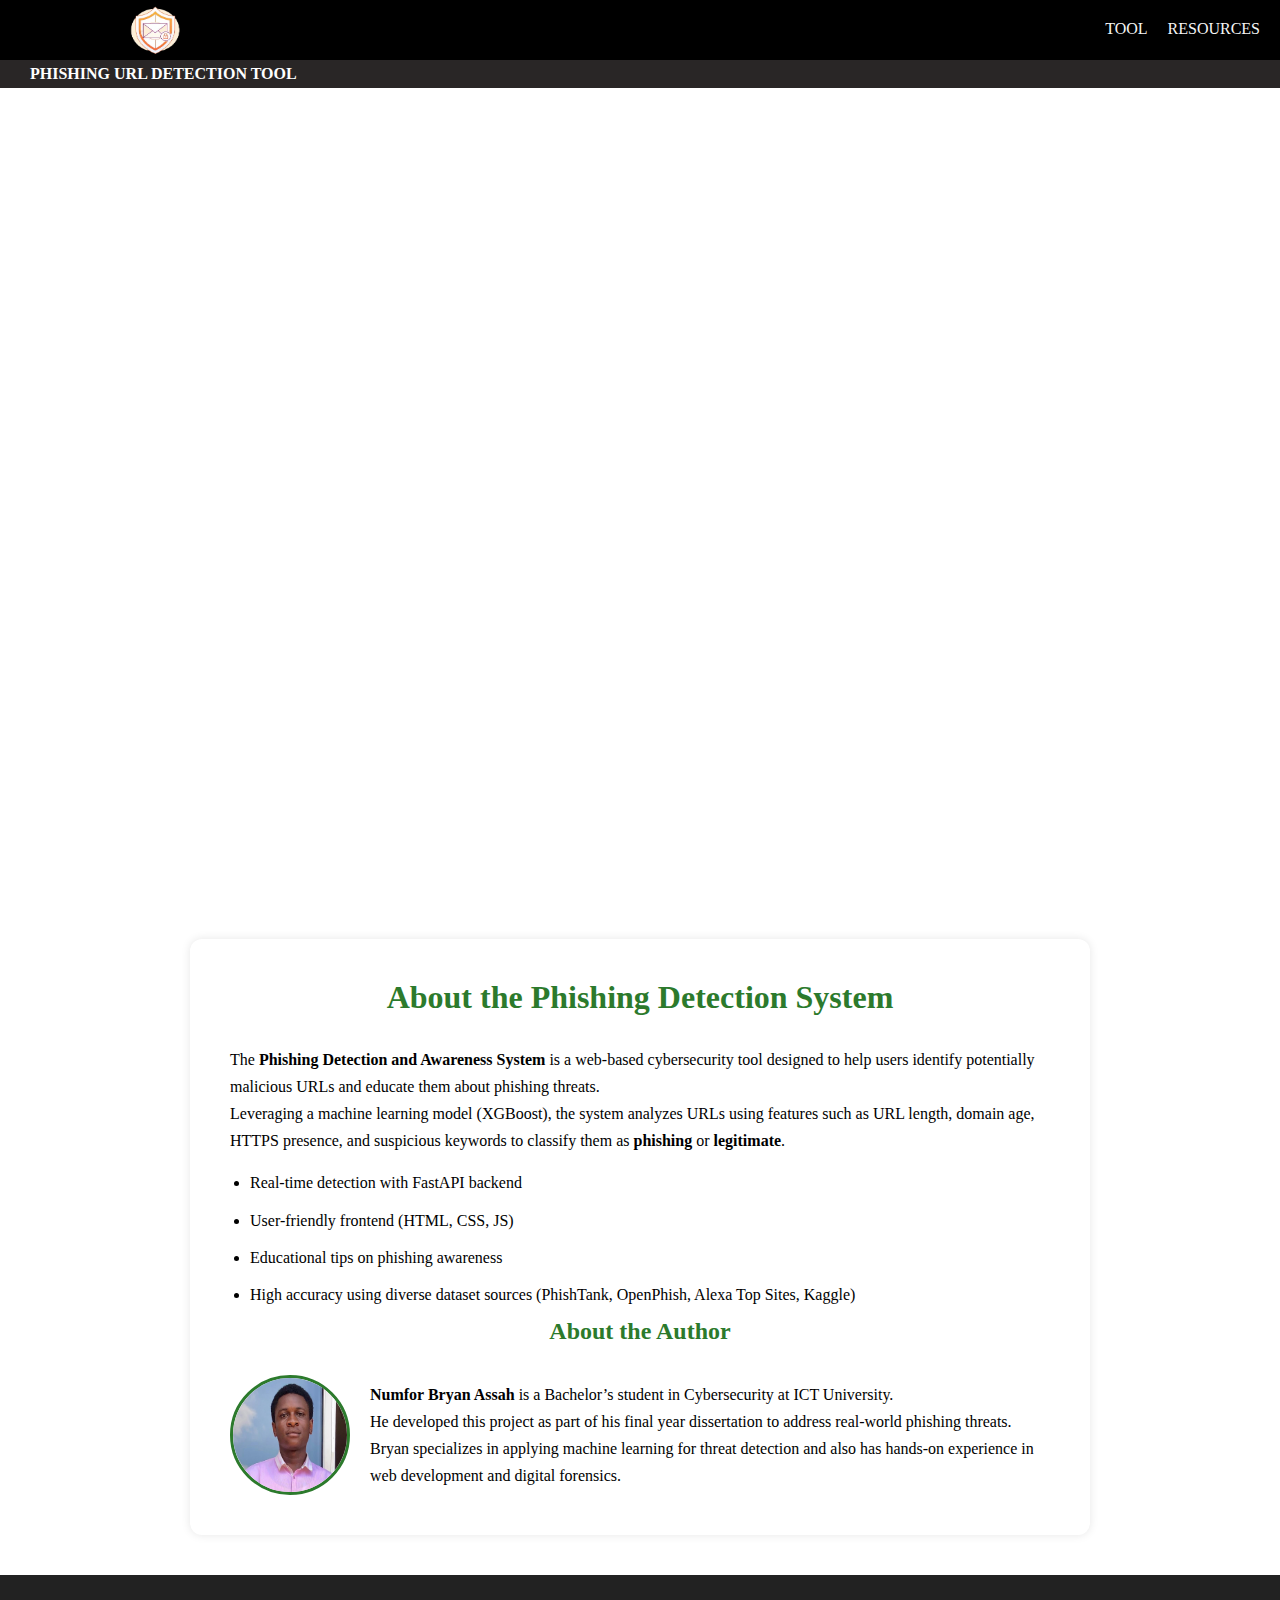
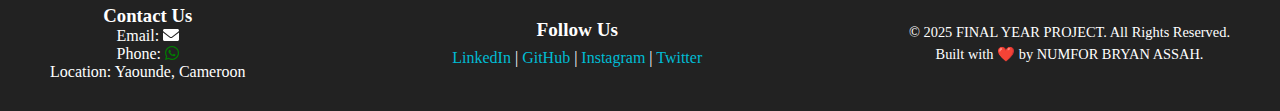
<file: templates/index.html>
<!DOCTYPE html>
<html lang="en">
<head>
    <meta charset="UTF-8">
    <meta name="viewport" content="width=device-width, initial-scale=1.0">
    <title>Phishing detection</title>
    <link rel="stylesheet" href="../static/style.css">
</head>
<body>
    <div id="container">
        <nav>
            <img class="flip-image" src="../static/logo.png" >
            <ul>
                <li><a href="index.html">TOOL</a></li>
                <li><a href="about.html">RESOURCES</a></li>
            </ul>
        </nav>
        <header>
            <p>PHISHING URL DETECTION TOOL</p>
        </header>
        <main>
            <div class="site-info"id="phishingForm">
                <p class="intro">Check, is it safe to visit</p>
                <input type="text" id="urlInput" placeholder="INPUT URL" required>
                <div class=execute-bts>
                    <button onclick="submitForm()" type="submit" class="scan-bts" id="scanBtn">Scan</button>
                        <div id="loader" style="display: none;">
                            <p>Scanning URL... Please wait.</p>
                            <img src="../static/Spinner.gif" alt="Loading..." width="50">
                        </div>
                    <button type="reset" class="scan-bts">Reset</button>
                </div>
            </div>
            <div class="data-img">
                <img src="../static/rmbg1.png" width="700px">
            </div>
            <div class="about-container">
        <h1>About the Phishing Detection System</h1>
        <div class="section">
            <p>
                The <strong>Phishing Detection and Awareness System</strong> is a web-based cybersecurity tool designed to help users identify potentially malicious URLs and educate them about phishing threats.
            </p>
            <p>
                Leveraging a machine learning model (XGBoost), the system analyzes URLs using features such as URL length, domain age, HTTPS presence, and suspicious keywords to classify them as <strong>phishing</strong> or <strong>legitimate</strong>.
            </p>
            <ul>
                <li>Real-time detection with FastAPI backend</li>
                <li>User-friendly frontend (HTML, CSS, JS)</li>
                <li>Educational tips on phishing awareness</li>
                <li>High accuracy using diverse dataset sources (PhishTank, OpenPhish, Alexa Top Sites, Kaggle)</li>
            </ul>
        </div>

        <h2>About the Author</h2>
        <div class="section author">
            <img src="../static/pic2.JPG" alt="Author" class="author-img">
            <div class="author-info">
                <p><strong>Numfor Bryan Assah</strong> is a Bachelor’s student in Cybersecurity at ICT University.</p>
                <p>He developed this project as part of his final year dissertation to address real-world phishing threats. Bryan specializes in applying machine learning for threat detection and also has hands-on experience in web development and digital forensics.</p>
            </div>
        </div>
    </div>
        </main>
    </div>
    <footer>
        <div class="footer-container">
            <div class="footer-contact">
                <h3>Contact Us </h3>
                <p>Email: <a href="bryannumfor@gmail.com"><i class="fa-solid fa-envelope" style="color: white"></i></a></p>
                <p>Phone: <a href=https://wa.link/qaur5b><i class="fa-brands fa-whatsapp" style="color: green;"></i></a></p>
                <p>Location: Yaounde, Cameroon</p>
            </div>
            <div class="footer-social">
                <h3>Follow Us</h3>
                <a href="https://linkedin.com/in/numfor-bryan" target="_blank" aria-label="LinkedIn">LinkedIn</a> | 
                <a href="https://github.com/NumforBryan33232" target="_blank" aria-label="GitHub">GitHub</a> | 
                <a href="https://instagram.com/ruffy_bryan" target="_blank" aria-label="Instagram">Instagram</a> | 
                <a href="https://twitter.com/RuffyDayo" target="_blank" aria-label="Twitter">Twitter</a>
            </div>
            <div class="footer-credits">
                <p>&copy; 2025 FINAL YEAR PROJECT. All Rights Reserved.</p>
                <p>Built with ❤️ by NUMFOR BRYAN ASSAH.</p>
            </div>
        </div>
    </footer>
    <script src="../static/script.js"></script>
    <script src="../static/JS/all.js"></script>
</body>
</html>
</file>
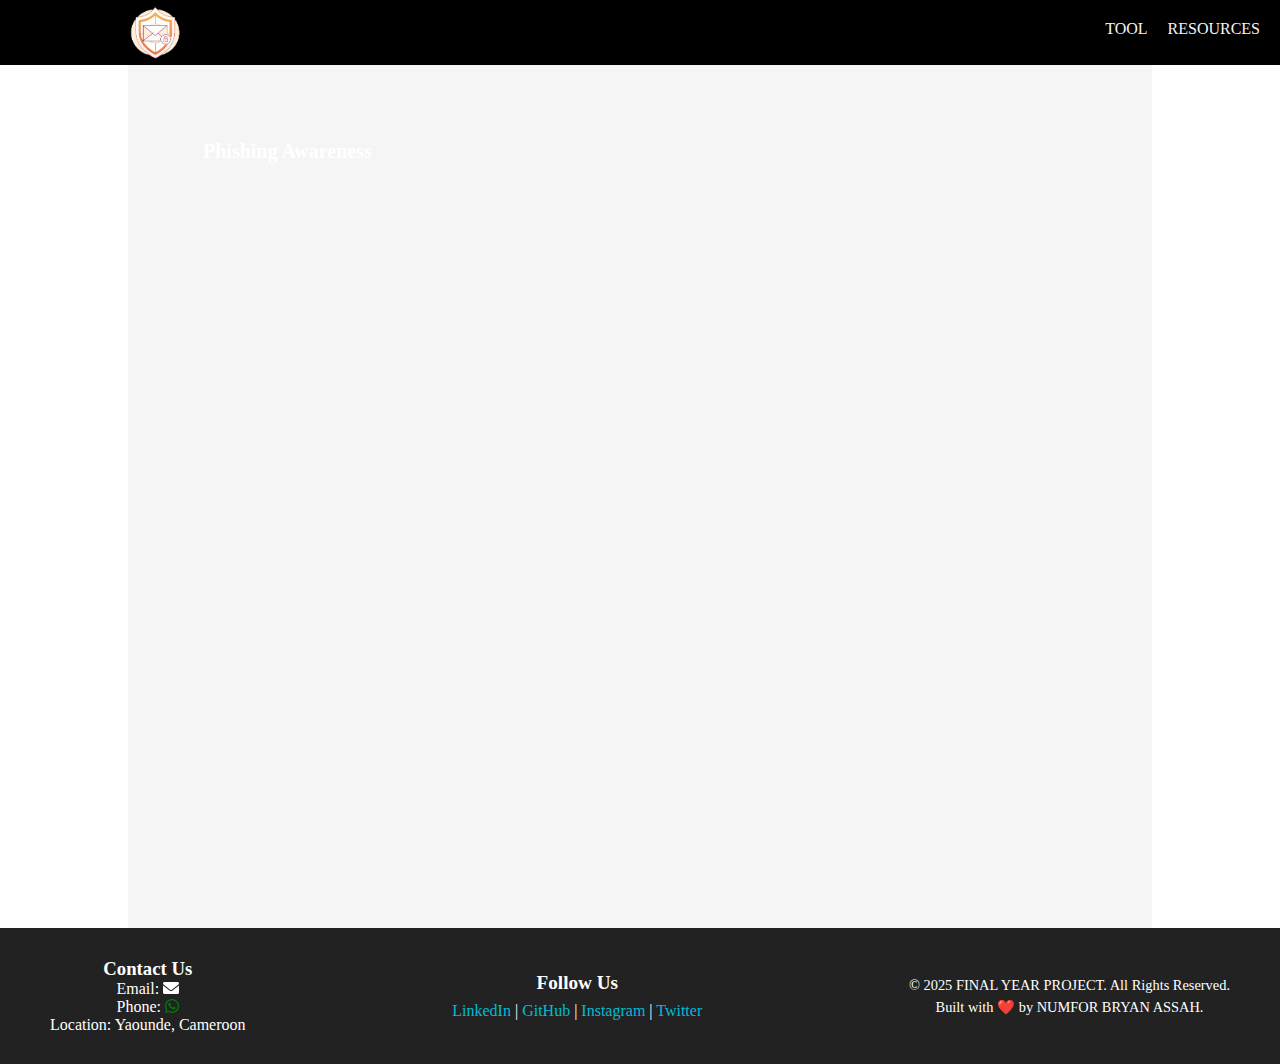
<file: templates/about.html>
<!DOCTYPE html>
<html lang="en">
<head>
    <meta charset="UTF-8">
    <meta name="viewport" content="width=device-width, initial-scale=1.0">
    <title>Phishing Resources</title>
    <style>
        *{
            margin: 0;
            padding: 0;
            box-sizing: border-box;
        }
        #container nav {
            color: white;
            background-color: black;
            cursor: pointer;
            position: sticky;
            top: 0;
            z-index: 2;
            display: flex;
            justify-content: space-between;
    
        }
        #container header {
            padding: 5px 30px;
            color: white;
            background-color: rgb(41, 38, 38);
            font-weight: bolder;
            cursor: pointer;
        }
        #container header:hover{
            color: black;
            background-color: rgba(245, 245, 245, 0.822);
        }
        #container nav .flip-image {
            width: 110px;
            height: 65px;
            margin-left: 100px;
            animation: flipPause 20s ease-in-out infinite;
            transform-origin: center;
        }
        @keyframes flipPause {
            0%   { transform: rotateY(0deg); }
            10%  { transform: rotateY(180deg); }
            60%  { transform: rotateY(180deg); } 
            70% { transform: rotateY(0deg); }   
            100% { transform: rotateY(0deg); }  
        }
        
        #container nav ul {
            list-style: none;
            display: flex;
            justify-content: right;
            gap: 20px;
            margin-top: 20px;
            margin-right: 20px;
        }
        
        #container nav ul li a {
            color: whitesmoke;
            text-decoration: none;
            text-decoration-thickness: 2px;
        }

        #container main .center-about {
            display: flex;
            justify-content: center;
        }
        summary {
            background-color: #3498db;
            color: white;
            padding: 15px 20px;
            font-size: 16px;
            border: none;
            cursor: pointer;
            border-radius: 5px;
            opacity: 0;
            transform: translateY(-50px);
            animation: scaleIn 1s ease-out both;
            z-index: 1;
            margin-top: 20px;
        }
        summary:hover {
            background-color: #2b81bb;
        }
        @keyframes colorChange {
            0% { background-color: #0073e6; }
            25% { background-color: #8f4737; }
            50% { background-color: #923cac; }
            75% { background-color: #86276f; }
            100% { background-color: #0073e6; }
        }
        #container main .center-about .about-phishing .abt-heading {
            padding: 15px;
            color: white;
            font-size: 20px;
            font-weight: bold;
            text-align: center;
            border-radius: 50px;
            animation: colorChange 5s infinite alternate;
            display: inline-block;
            margin-bottom: 10px;
        }

        @keyframes scaleIn {
            from {
                opacity: 0;
                transform: scale(0.5);
            }
            to {
                opacity: 1;
                transform: scale(1);
            }
        }
        
        #container main .center-about .about-phishing {
            width: 80%;
            background-color: whitesmoke;
            padding: 60px;
            overflow: scroll;

        }
        #container main .center-about .about-phishing h3 {
            margin-top: 12px;
            line-height: 2;
            letter-spacing: 0.5px;
            word-spacing: 1px;
        }
        #container main .center-about .about-phishing p {
                text-align: justify;
                line-height: 1.6;
                letter-spacing: 0.5px;
                word-spacing: 1px;
                text-indent: 20px;
                white-space: normal;
                font-size: 18px;
            }

            table {
                width: 80%;
                margin: 20px auto;
                border-collapse: collapse;
                font-size: 18px;
                background: white;
                box-shadow: 0px 4px 6px rgba(0, 0, 0, 0.1);
                border-radius: 10px;
                overflow: scroll;
            }
            th, td {
                padding: 12px;
                border: 1px solid #ddd;
                text-align: left;
            }
            th {
                background-color: #0073e6;
                color: white;
                text-transform: uppercase;
            }
            tr:nth-child(even) {
                background-color: #f2f2f2;
            }
            
            footer {
                background-color: #222;
                color: #fff;
                padding: 20px 40px;
                text-align: center;
                width: 100%;
            }
            
            footer .footer-container {
                display: flex;
                flex-wrap: wrap;
                justify-content: space-between;
                align-items: center;
            }
            
            footer .footer-container .footer-contact,
            footer .footer-container .footer-social,
            footer .footer-container .footer-credits {
                margin: 10px;
            }
            
            footer .footer-container.footer-contact h3,
            footer .footer-container .footer-social h3 {
                font-size: 1.2em;
                margin-bottom: 8px;
            }
            
            footer .footer-container .footer-contact a,
            footer .footer-container .footer-social a {
                color: #00bcd4;
                text-decoration: none;
            }
            
            footer .footer-container.footer-contact a:hover,
            footer .footer-container .footer-social a:hover {
                text-decoration: underline;
            }
            
            footer .footer-container .footer-credits p {
                margin: 5px 0;
                font-size: 0.9em;
            }
        @media (max-width:950px) {
            #container main .center-about .about-phishing {
                padding: 20px;
                width: 90%;
            }
            #container main .center-about .about-phishing h3 {
                margin-top: 7px;
                line-height: 2;
                letter-spacing: 0.3px;
                word-spacing: 0.5px;
            }
            #container main .center-about .about-phishing p {
                    text-align: justify;
                    line-height: 1.2;
                    letter-spacing: 0.2px;
                    word-spacing: 0.3px;
                    text-indent: 1px;
                    white-space: normal;
                    font-size: 17px;
            }
            table {
                margin: 0px;
                font-size: 15px; 
            th, td {
                padding: 3px;
            }
            footer {
                position: relative;
            }

        }
    }
    </style>
</head>
<body>
    <div id="container">
        <nav>
            <img class="flip-image" src="../static/logo.png" >
            <ul>
                <li><a href="index.html">TOOL</a></li>
                <li><a href="about.html">RESOURCES</a></li>
            </ul>
        </nav>
        <main>
            <div class="center-about">
                <div class="about-phishing">
                    <span class="abt-heading">Phishing Awareness</span>
                    <details>
                        <summary>What is Phishing</summary>
                        <div class="dropdown-content">
                            <p><b>Phishing</b> is a type of social engineering scam in which attackers manipulate individuals into disclosing sensitive information or downloading malicious software, </p>
                            <p>such as viruses, worms, adware, or ransomware.</p>
                            <p>These attacks have grown more advanced over time, often closely replicating the targeted website.</p>
                            <p>This enables attackers to monitor the victim's activity as they interact with the site, including bypassing security measures alongside the victim.</p>
                            <p>The term "phishing" was first documented in 1995 within the cracking toolkit AOHell, though it may have appeared earlier in the hacker magazine 2600.</p>
                            <p>The name, derived from "fishing," symbolizes the use of bait to "fish" for sensitive information. </p>
                            <p>Efforts to prevent or mitigate phishing attacks include legislation, user education, public awareness campaigns, and implementing technical security measures.</p>
                            <p>Awareness of phishing has become increasingly critical in both personal and professional contexts.</p>
                            <p>Phishing incidents among businesses grew from 72% in 2017 to 86% in 2020 and further surged to 94% by 2023.</p>
                            <p>Here are some common types of phishing attacks, along with explanations and examples:</p>
                        </div>
                    </details>
                    <details>
                        <summary>Different types of phishing</summary>
                        <div class="dropdown-content">
                            <h3>Email Phishing</h3> 
                            <p><b>Explanation:</b>Attackers send fraudulent emails that appear to come from a trusted source, tricking</p>
                            <p>recipients into sharing sensitive information or clicking malicious links.</p> 
                            <p><b>Example:</b>An email that looks like it's from a bank, urging the recipient to "confirm your account details" </p>
                            <p>by clicking on a fake link and entering credentials on a counterfeit login page.</p>
                            <h3>Spear Phishing</h3> 
                            <p><b>Explanation:</b>A targeted form of phishing where attackers customize messages based on specific information about the victim (e.g., job role, organization).</p>  
                            <p><b>Example:</b> A scam email sent to a company's finance manager, pretending to be the CEO, requesting an urgent wire transfer to a "partner account."</p>
                            <h3>Whaling (CEO Fraud)</h3> 
                            <p><b>Explanation:</b>A specialized type of spear phishing targeting high-profile individuals such as executives or senior management</p>
                            <p><b>Example:</b>An attacker impersonates a company's CEO via email, requesting sensitive data from the HR department, such as employee tax records.</p>
                            <h3>Smishing (SMS Phishing)</h3> 
                            <p><b>Explanation:</b>Phishing attacks conducted through text messages, designed to lure victims into clicking malicious links or sharing personal information.</p>  
                            <p><b>Example:</b>A text claiming to be from a delivery service, asking the recipient to click a link to "reschedule" a package delivery, leading to a fake website.</p>
                            <h3>Vishing (Voice Phishing)</h3>
                            <p><b>Explanation:</b>Phishing attacks carried out over phone calls, where attackers impersonate legitimate organizations to extract confidential details.</p> 
                            <p><b>Example:</b>A scammer claiming to be from tech support, warning the victim of a "security breach" and convincing them to provide remote access to their computer.</p>
                            <h3>Pharming</h3> 
                            <p><b>Explanation:</b>Instead of directly contacting victims, attackers manipulate DNS settings to redirect users from legitimate websites to fraudulent ones.</p> 
                            <p><b>Example:</b>When a user tries to access their bank’s website, they are redirected to a fake site that looks identical, where they enter their login credentials.</p>
                            <h3>Clone Phishing</h3> 
                            <p><b>Explanation:</b>An attacker copies a legitimate email (e.g., a newsletter or confirmation email) and modifies it to include malicious links or attachments.</p> 
                            <p><b>Example:</b>A fake version of a flight confirmation email that includes a link to "check-in," leading to a malicious site.</p>
                            <h3>Man-in-the-Middle Phishing</h3>
                            <p><b>Explanation:</b>Attackers intercept communications between a user and a legitimate service, gaining unauthorized access to information.</p> 
                            <p><b>Example:</b>An attacker sets up a rogue Wi-Fi hotspot labeled "Free Wi-Fi," allowing them to monitor user traffic and steal login credentials when users log in to accounts.</p>
                            <h3>Pop-Up Phishing</h3> 
                            <p><b>Explanation:</b>Phishing messages presented through pop-ups while a user is browsing, asking them to enter sensitive details or download harmful software. </p>
                            <p><b>Example:</b>A pop-up claiming, "Your computer is infected! Click here to download antivirus software," which installs malware instead.</p>
                            <h3>Social Media Phishing</h3> 
                            <p><b>Explanation:</b>Attackers use fake profiles, direct messages, or posts on social media to lure victims into revealing personal details or clicking on malicious links.</p>  
                            <p><b>Example:</b>A scammer posing as a friend sends a message on social media, asking, "Can you check out this photo I found of you?" and provides a malicious link.</p>
                        </div>
                    </details>
                    <details>
                        <summary>Methods to avoid Phishing</summary>
                        <div class="dropdown-content">
                            <p>To protect yourself and your organization from phishing attacks, implement the following solutions:</p>
                            <h3>Increase Awareness and Education</h3>  
                            <p><b>Solution:</b> Regularly train employees and individuals to recognize phishing attempts and suspicious behaviors. </p> 
                            <p><b>How:</b> 
                            <p>Conduct workshops, webinars, or online courses on identifying phishing emails, texts, or calls. </p>
                            <p>Use simulated phishing attacks to test and strengthen users' awareness.</p>
                            <h3>Use Multi-Factor Authentication (MFA)</h3>
                            <p><b>Solution:</b>Require multiple forms of verification, such as passwords and one-time codes.</p>  
                            <p><b>Why:</b>MFA makes it harder for attackers to access accounts even if they obtain login credentials.</p> 
                            <p><b>Example:</b>Using SMS codes, authentication apps, or biometric verification along with passwords.</p>
                            <h3>Enable Email Security Filters</h3>  
                            <p><b>Solution:</b>Employ advanced email filtering to block phishing emails.</p> 
                            <p><b>How:</b></p>  
                            <p>Use spam filters and email protection tools to detect and quarantine suspicious messages. </p>
                            <p>Implement Domain-based Message Authentication, Reporting, and Conformance (DMARC) to prevent spoofing.</p>
                            <h3>Verify Before Trusting Links or Attachments</h3> 
                            <p><b>Solution:</b>b>Encourage skepticism toward unsolicited emails, links, or attachments.</b></p>
                            <p><b>How:</b></p>  
                            <p>Hover over links to check the URL before clicking.</p>  
                            <p>Avoid downloading attachments from unknown or unverified senders.</p>
                            <h3>Check URLs Carefully</h3> 
                            <p><b>Solution:</b>Be cautious of URLs that mimic legitimate websites.</p>  
                            <p><b>How:</b></p>  
                            <p>Look for HTTPS and ensure the website address is spelled correctly. </p> 
                            <p>Use website reputation checkers or tools to verify legitimacy.</p>
                            <h3>Avoid Sharing Sensitive Information Unnecessarily</h3>
                            <p><b>Solution:</b>Never provide personal or financial information through email, text, or phone unless certain of legitimacy. </p> 
                            <p><b>How:</b></p> 
                            <p>Confirm requests directly with the organization through verified channels, such as their official phone number.</p>
                            <h3> Keep Systems and Software Updated</h3> 
                            <p><b>Solution:</b>Regularly update operating systems, applications, and security software.</p>  
                            <p><b>Why:</b>Patches fix vulnerabilities that attackers may exploit for phishing.  </p>
                            <p><b>How:</b></p> Enable automatic updates to ensure the latest security patches are installed.</p>
                            <h3>Deploy Anti-Phishing Tools</h3> 
                            <p><b>Solution:</b>Utilize tools and extensions to block phishing websites and scams. </p> 
                            <p><b>How:</b></p>  
                            <p>Install browser extensions that identify and warn against phishing sites. </p> 
                            <p>Use network monitoring tools to identify unusual activity.</p>
                            <h3>Secure Networks</h3>
                            <p><b>Solution:</b>Use secure, trusted networks for online activities.</p>  
                            <p><b>How:</b></p>  
                            <p>Avoid public Wi-Fi networks for sensitive transactions or use a Virtual Private Network (VPN). </p> 
                            <p>Secure home or office networks with strong passwords and encryption protocols like WPA3.</p>
                            <h3>Develop a Cybersecurity Response Plan</h3> 
                            <p><b>Solution:</b>Prepare a strategy for handling phishing attacks promptly.</p>  
                            <p><b>How:</b></p>  
                            <p>Report phishing emails to the IT or cybersecurity team.  </p>
                            <p>Ensure backups of important data to reduce the impact of ransomware or data breaches. </p> 
                            <p>Have an incident response team in place to address threats immediately.</p>
                            <p>By consistently applying these solutions, individuals and organizations can significantly reduce their vulnerability to phishing attacks.</p>
                        </div>
                    </details>
                    <details>
                        <summary>Advanced Tips for Avoiding Phishing</summary>
                        <div class="dropdown-content">
                            <h3>Use a Password Manager</h3>
                            <p>Password managers generate strong, unique passwords for each site.</p>
                            <p>They prevent attackers from stealing passwords through phishing sites.</p>
                            <h3>Enable DNS Filtering</h3>
                            <p>DNS filtering blocks access to malicious websites before you even click on them.</p>
                            <p>Many enterprise security systems use DNS filtering to prevent phishing.</p>
                            <h3>Be Aware of Deepfake Phishing</h3>
                            <p>Attackers are now using AI-generated voice & video deepfakes to impersonate CEOs, relatives, and even customer support agents.</p>
                            <p>Always verify video calls, phone calls, and voice messages before sharing sensitive information.</p>
                            <h3>Regularly Update Your Software</h3>
                            <p>Phishing attacks often exploit outdated software vulnerabilities.</p>
                            <p>Keep your browser, operating system, and antivirus software updated.</p>
                        </div>
                    </details>
                    <details>
                        <summary>How to Identify a Phishing Attack</summary>
                        <div class="dropdown-content">
                            <h3>🔍 Signs of Phishing Emails & Messages</h3>
                            <p>✔ Generic Greetings: “Dear Customer” instead of your real name.</p>
                            <p>✔ Urgent Language: “Act now or your account will be suspended!”</p>
                            <p>✔ Suspicious Links: Hover over links to check their real destination.</p>
                            <p>✔ Attachments: Unusual attachments may contain malware.</p>
                            <p>✔ Poor Grammar & Spelling: Legitimate companies use proper language.</p>
                            <p>✔ Fake Email Addresses: The sender's email may look similar but has slight changes (e.g., support@bank-secure.com instead of support@bank.com).</p>
                        </div>
                    </details>
                    <details>
                        <summary>What to Do If You Get Phished</summary>
                        <div class="dropdown-content">
                            <p>🔹 Change your passwords immediately.</p>
                            <p>🔹 Report the phishing attempt to your IT team or service provider.</p>
                            <p>🔹 Scan your device for malware.</p>
                            <p>🔹 If money was stolen, contact your bank or financial institution.</p>
                        </div>
                    </details>
                    <details>
                        <summary>Real-World Examples of Phishing Attacks</summary>
                        <div class="dropdown-content">
                            <h3>The $100 Million Google & Facebook Scam (2013–2015)</h3>
                            <p>Attackers impersonated a hardware supplier and sent fake invoices to Google and Facebook.</p>
                            <p>The companies unknowingly wired over $100 million to the scammers.</p>
                            <p><b>Lesson:</b> Always verify invoices and emails before sending payments.</p>
                            <h3>Twitter Bitcoin Scam (2020)</h3>
                            <p>Hackers hijacked verified Twitter accounts, including Elon Musk, Bill Gates, and Apple.</p>
                            <p>They tweeted a fake Bitcoin giveaway, tricking people into sending money.</p>
                            <p><b>Lesson:</b> Never trust online giveaways that ask for payment upfront.</p>
                            <h3>The UK National Health Service (NHS) Phishing Attack (2017)</h3>
                            <p>Attackers used a fake NHS email to spread ransomware.</p>
                            <p>Thousands of hospitals and patient records were compromised.</p>
                            <p><b>Lesson:</b> Always verify emails before downloading attachments.</p>
                        </div>
                    </details>
                    <details>
                        <summary>How to Report Phishing Attacks</summary>
                        <div class="dropdown-content">
                            <p>If you encounter phishing attempts, report them to:</p>
                            <p><b>Google:</b> Report phishing websites at Google Safe Browsing.</p>
                            <p><b>Microsoft:</b> Forward phishing emails to phish@office365.microsoft.com.</p>
                            <p><b>Anti-Phishing Working Group (APWG):</b> Report phishing emails to reportphishing@apwg.org.</p>
                            <p><b>Your Bank:</b> Contact customer support if you receive fake banking emails.</p>
                        </div>
                    </details>
                    <details>
                        <summary>The Role of Artificial Intelligence in detecting Phishing</summary>
                        <div class="dropdown-content">
                            <h3>AI-Based Email Security Filters</h3>
                            <p>AI analyzes millions of emails to detect patterns of phishing attacks.</p>
                            <p>Machine learning algorithms can identify suspicious links, fake email addresses, and phishing language.</p>
                            <h3>Behavioral Analysis for Fraud Detection</h3>
                            <p>AI monitors user behavior to detect anomalies (e.g., logging in from an unusual location).</p>
                            <p>If an account suddenly starts sending bulk phishing emails, AI can block access automatically.</p>
                            <h3>Real-Time Threat Intelligence</h3>
                            <p>AI can scan websites and links in real time to determine if they are fraudulent.</p>
                            <p>If a user clicks on a phishing link, AI tools can immediately block the site and alert security teams.</p>
                            <h3>AI-Powered Chatbots for User Awareness</h3>
                            <p>Companies use AI chatbots to train employees on phishing awareness.</p>
                            <h3>AI can simulate real phishing attacks to test employees and improve security awareness.</h3>
                        </div>
                    </details>
                    <details>
                        <summary>Phishing vs. Other Cyber Threats</summary>
                        <div class="dropdown-content">
                            Cyber threats come in different forms, and phishing is just one type of attack. Here’s how phishing compares to malware, ransomware, and social engineering:
                            
                            <h3>Malware</h3>
                            <p>Malicious software designed to damage, steal, or spy on data.</p>
                            <p>Includes viruses, worms, Trojans, and spyware.</p>
                            <p><b>Example:</b> Clicking a fake link that downloads a Trojan virus, giving hackers access to your files.</p>
                            <h3>Ransomware</h3>
                            <p>A type of malware that locks files or entire systems until a ransom is paid.</p>
                            <p>Often spread through phishing emails or malicious downloads.</p>
                            <p><b>Example:</b> A fake invoice email contains a ransomware attachment, encrypting all files until payment is made.</p>
                            <h3>Social Engineering</h3>
                            <p>A psychological manipulation tactic where attackers exploit human trust to gain access to sensitive information.</p>
                            <p>Phishing is a type of social engineering, but other examples include impersonation, tailgating, and baiting.</p>
                            <p><b>Example:</b>A hacker calls an employee, pretending to be IT support, and tricks them into revealing their login details.</p>
                            <table>
                                <thead>
                                    <tr>
                                        <th>Cyber Threat</th>
                                        <th>Method</th>
                                        <th>Goal</th>
                                        <th>Example</th>
                                    </tr>
                                </thead>
                                <tbody>
                                    <tr>
                                        <td><strong>Phishing</strong></td>
                                        <td>Emails, SMS, calls</td>
                                        <td>Steal login credentials & personal data</td>
                                        <td>Fake bank email with a phishing link</td>
                                    </tr>
                                    <tr>
                                        <td><strong>Malware</strong></td>
                                        <td>Infected downloads, USB drives</td>
                                        <td>Infect devices & steal data</td>
                                        <td>Trojan virus stealing passwords</td>
                                    </tr>
                                    <tr>
                                        <td><strong>Ransomware</strong></td>
                                        <td>Malicious links & attachments</td>
                                        <td>Encrypt files & demand payment</td>
                                        <td>Files locked until ransom is paid</td>
                                    </tr>
                                    <tr>
                                        <td><strong>Social Engineering</strong></td>
                                        <td>Psychological tricks</td>
                                        <td>Manipulate people to give access</td>
                                        <td>Fake IT support call asking for credentials</td>
                                    </tr>
                                </tbody>
                            </table>
                        </div>
                    </details>
                </div>
            </div>
        </main>
    </div>
    <footer>
        <div class="footer-container">
            <div class="footer-contact">
                <h3>Contact Us</h3>
                <p>Email: <a href="bryannumfor@gmail.com"><i class="fa-solid fa-envelope" style="color: white"></i></a></p>
                <p>Phone: <a href=https://wa.link/qaur5b><i class="fa-brands fa-whatsapp" style="color: green;"></i></a></p>
                <p>Location: Yaounde, Cameroon</p>
            </div>
            <div class="footer-social">
                <h3>Follow Us</h3>
                <a href="https://linkedin.com/in/numfor-bryan" target="_blank" aria-label="LinkedIn">LinkedIn</a> | 
                <a href="https://github.com/NumforBryan33232" target="_blank" aria-label="GitHub">GitHub</a> | 
                <a href="https://instagram.com/ruffy.bryan" target="_blank" aria-label="Instagram">Instagram</a> | 
                <a href="https://twitter.com/RuffyDayo" target="_blank" aria-label="Twitter">Twitter</a>
            </div>
            <div class="footer-credits">
                <p>&copy; 2025 FINAL YEAR PROJECT. All Rights Reserved.</p>
                <p>Built with ❤️ by NUMFOR BRYAN ASSAH.</p>
            </div>
        </div>
    </footer>
    <script src="../static/JS/all.js"></script>
</body>
</html>
</file>
<file: static/style.css>
*{
    margin: 0;
    padding: 0;
    box-sizing: border-box;
}

#container nav {
    display: flex;
    justify-content: space-between;
    color: white;
    background-color: black;
    cursor: pointer;
    position: sticky;
    top: 0;
    z-index: 2;
}

#container header {
    padding: 5px 30px;
    color: white;
    /* text-align: center; */
    background-color: rgb(41, 38, 38);
    font-weight: bolder;
    cursor: pointer;
    position: fixed;
    top: 1;
    width: 100%;
    z-index: 2;
}
#container header:hover{
    color: black;
    background-color: rgba(245, 245, 245, 0.822);
}

#container nav .flip-image {
    width: 110px;
    height: 60px;
    margin-left: 100px;
    animation: flipPause 20s ease-in-out infinite;
    transform-origin: center;
}
@keyframes flipPause {
    0%   { transform: rotateY(0deg); }
    10%  { transform: rotateY(180deg); }
    60%  { transform: rotateY(180deg); } 
    70% { transform: rotateY(0deg); }   
    100% { transform: rotateY(0deg); }  
}
#container nav ul {
    list-style: none;
    display: flex;
    justify-content: right;
    gap: 20px;
    margin-top: 20px;
    margin-right: 20px;
}

#container nav ul li {
    position: relative;
}

#container nav ul li a {
    color: whitesmoke;
    text-decoration: none;
    text-decoration-thickness: 2px;
}

#container main .site-info {
    display: flex;
    flex-direction: column;
    gap: 20px;
    margin-top: 100px;
    align-items: center;
    opacity: 0;
    transform: translateY(-50px);
    animation: fadeIn 1s ease-out forwards;
    
}
@keyframes fadeIn {
    from {
        opacity: 0;
        transform: translateY(-50px);
    }
    to {
        opacity: 1;
        transform: translateY(0);
    }
}

#container main .site-info .intro {
    font-size: 25px;
    margin-bottom: 20px;
    opacity: 0;
    transform: translateY(-50px);
    animation: slideIn 1s ease-out forwards;
    z-index: 1;
}
@keyframes slideIn {
    from {
        opacity: 0;
        transform: translateX(-100px);
    }
    to {
        opacity: 1;
        transform: translateX(0);
    }
}
#container main .site-info input {
    height: 40px;
    width: 50%;
    border-radius: 25px;
    padding: 8px 20px;
    font-size: 15px;
    text-align: center;
    font-weight: bold;
}

#container main .site-info .execute-bts {
    display: flex;
    gap: 30px;
    margin-top: 50px;
}


#container main .site-info .execute-bts .scan-bts {
    padding: 10px;
    border-radius: 15px;
    font-weight: bold;
    background-color: aqua;
    cursor: pointer;
    width: 150px;
}

#container main .site-info .scan-bts:hover {
    background-color: rgb(8, 121, 121);
    color: whitesmoke;
}
#loader {
    display: none;
    position: fixed;
    top: 0;
    left: 0;
    width: 100%;
    height: 100%;
    background-color: rgba(255, 255, 255, 0.671);
    z-index: 9999;
    text-align: center;
    padding-top: 12%;
}

#loader img {
    width: 100px;
    height: 100px;
}

#loader span {
    font-size: 18px;
    color: #444;
}


#container main .data-img img {
    opacity: 0;
    transform: translateY(-50px);
    animation: scaleIn 1s ease-out both;

}
@keyframes scaleIn {
    from {
        opacity: 0;
        transform: scale(0.5);
    }
    to {
        opacity: 1;
        transform: scale(1);
    }
}

#container main .data-img {
    display: flex;
    justify-content: center;
    margin-top: 50px;

}

.about-container {
    max-width: 900px;
    margin: 40px auto;
    background-color: #ffffff;
    padding: 40px;
    box-shadow: 0 0 10px rgba(0,0,0,0.1);
    border-radius: 12px;
}

h1, h2 {
    text-align: center;
    color: #2c7a2c;
}

.section {
    margin-top: 30px;
    line-height: 1.7;
}

ul {
    margin-top: 15px;
    padding-left: 20px;
}

ul li {
    margin-bottom: 10px;
}

.author {
    display: flex;
    align-items: center;
    gap: 20px;
    margin-top: 30px;
}

.author-img {
    width: 120px;
    height: 120px;
    border-radius: 50%;
    border: 3px solid #2c7a2c;
}

.author-info {
    flex: 1;
}
footer {
    background-color: #222;
    color: #fff;
    padding: 20px 40px;
    text-align: center;
}

footer .footer-container {
    display: flex;
    flex-wrap: wrap;
    justify-content: space-between;
    align-items: center;
}

footer .footer-container .footer-contact,
footer .footer-container .footer-social,
footer .footer-container .footer-credits {
    margin: 10px;
}

footer .footer-container.footer-contact h3,
footer .footer-container .footer-social h3 {
    font-size: 1.2em;
    margin-bottom: 8px;
}

footer .footer-container .footer-contact a,
footer .footer-container .footer-social a {
    color: #00bcd4;
    text-decoration: none;
}

footer .footer-container.footer-contact a:hover,
footer .footer-container .footer-social a:hover {
    text-decoration: underline;
}

footer .footer-container .footer-credits p {
    margin: 5px 0;
    font-size: 0.9em;
}
</file>
